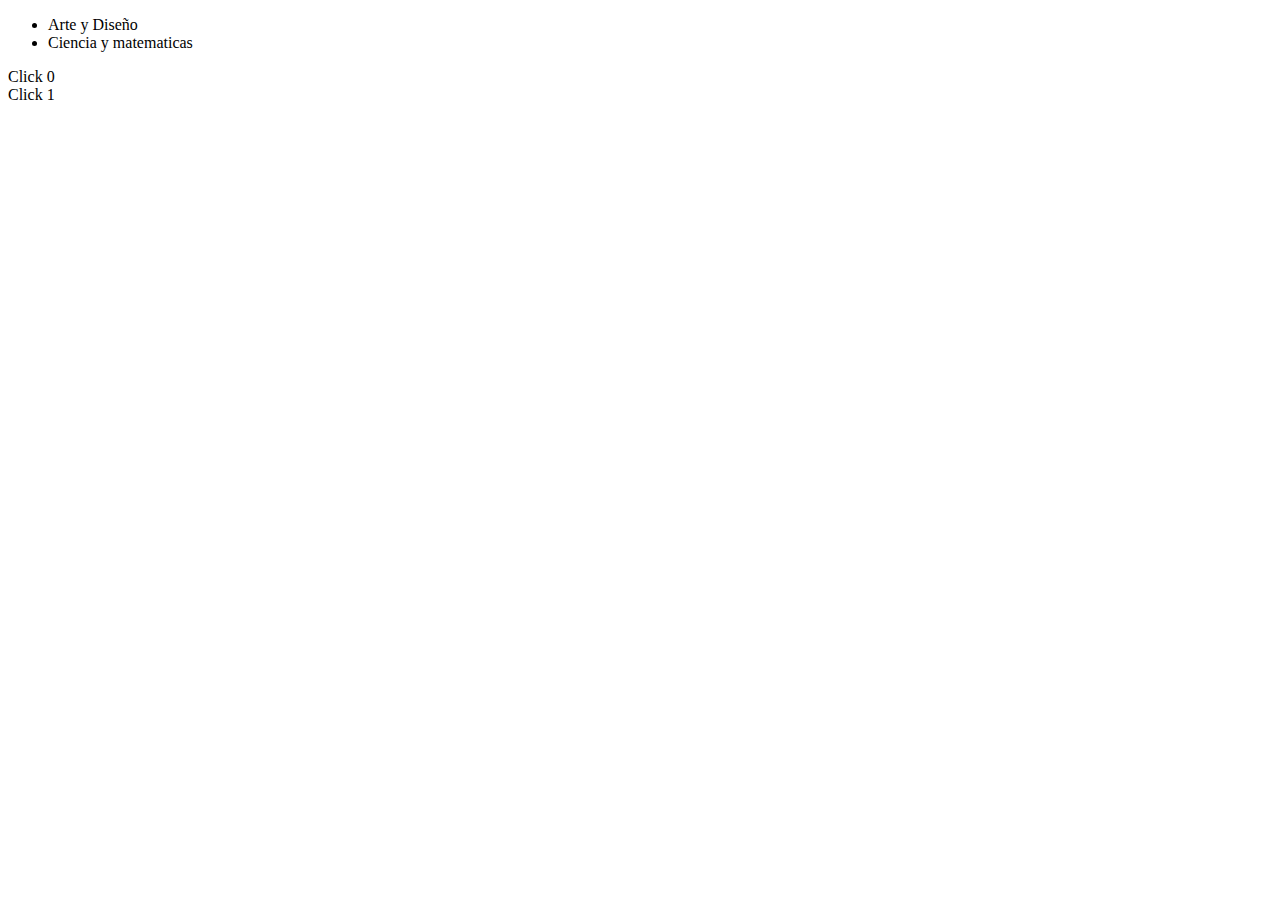
<file: index.html>
<!DOCTYPE html>
<html lang="en">
<head>
    <meta charset="utf-8" />
    <title>JSON UNaM</title>
    <script src="http://code.jquery.com/jquery-1.7.1.min.js"></script>
</head>
<body>
<div id="categorias"></div>
<a class="categoria" rel="0">Click 0</a><br>
<a class="categoria" rel="1">Click 1</a>
<div id="subcategorias"></div>
<div id="carreras"></div>

<!-- https://github.com/KevinBatdorf/codaslider -->

<script>
	$(function() {
		var jsonData;
		var jsonDataFac;

		function iniciar(callback) {
			$.getJSON('data.json', function(data) {
				callback(data);
			});
		}

		iniciar(function(data) {
			jsonData = data.categorias;
			jsonDataFac = data.facultades;

			var output = "<ul>";
			for (var i in jsonData) {
				output += "<li>" + jsonData[i].title + "</li>";
			}
			output += "</ul>";
			document.getElementById("categorias").innerHTML = output;

		});

		$("body").on("click", "a.categoria", function(event) {
			event.preventDefault();
			console.log($(this).attr("rel"));
			console.log(jsonData);
			console.log(jsonDataFac);

			var index = parseInt($(this).attr("rel"));
			var output = "<ul>";
			for (var i in jsonData) {
				output += "<li>" + jsonData[i].subCategorias[index].nombre + "</li>";
			}
			output += "</ul>";
			document.getElementById("subcategorias").innerHTML = output;

		});

	});
</script>
   
</body>
</html>
</file>
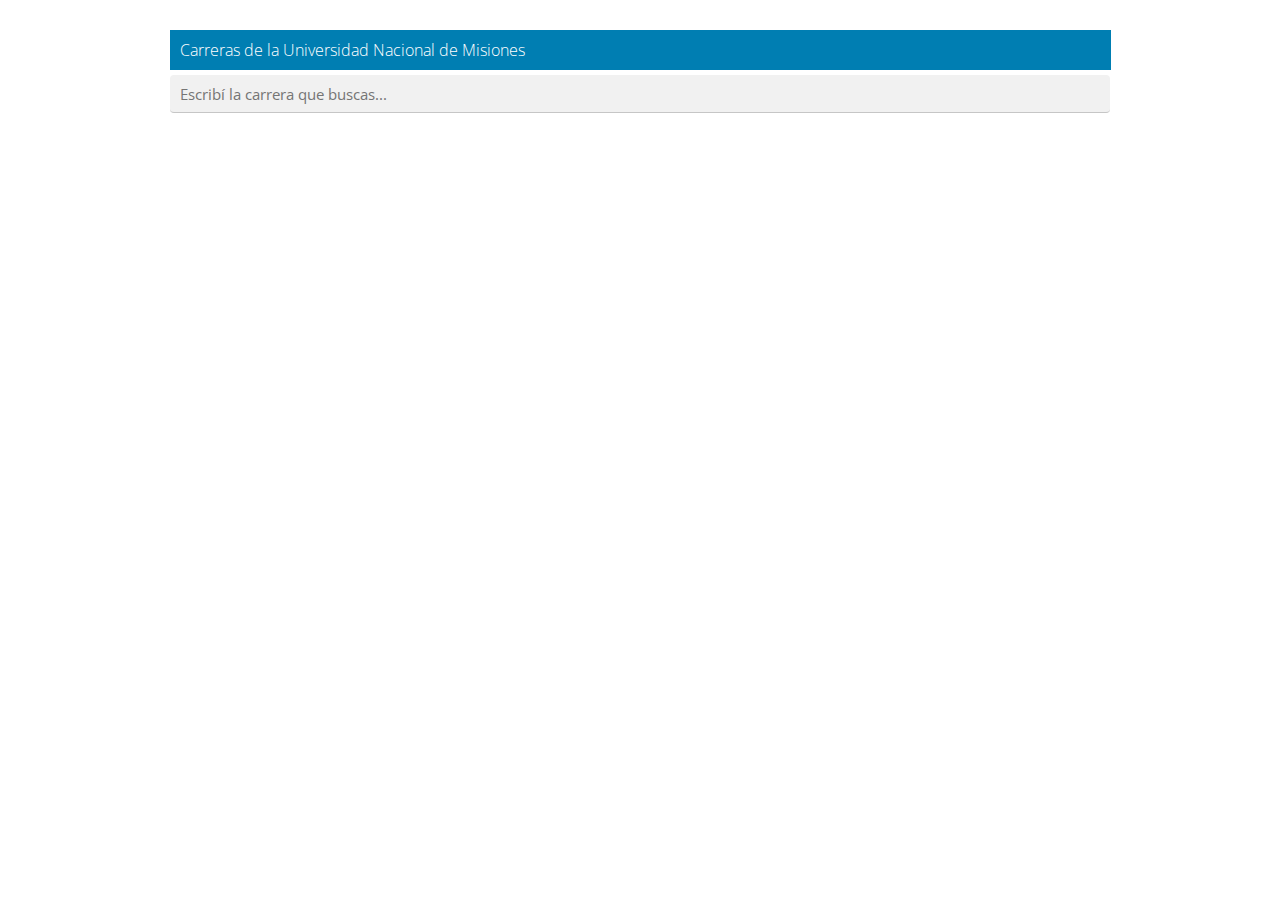
<file: autocomplete/demo/index.html>
<!doctype html>
<html lang="en">
<head>
  <meta charset="utf-8">
  <title>Buscar Carrera</title>
  <meta name="description" content="A simple, yet customizable live search jQuery plugin">

  <link rel="shortcut icon" href="favicon.ico" />

  <!-- MOBILE -->
  <meta name="viewport" content="width=device-width, initial-scale=1">

  <!-- MODERNIZR -->
  <script type="text/javascript" src="javascripts/vendor/modernizr.custom.js"></script>

  <!-- STYLES -->
  <link href='http://fonts.googleapis.com/css?family=Open+Sans:400,300,600,700,800' rel='stylesheet' type='text/css'>
  <link rel="stylesheet" type="text/css" href="stylesheets/vendor/normalize.css">
  <link rel="stylesheet" type="text/css" href="stylesheets/vendor/skeleton.css">
  <link rel="stylesheet" type="text/css" href="stylesheets/styles.css">
  <link rel="stylesheet" type="text/css" href="stylesheets/vendor/github.css">

  <meta prefix="og: http://ogp.me/ns#" property="og:title" content="HideSeek jQuery plugin" />
  <meta prefix="og: http://ogp.me/ns#" property="og:type" content="website" />
  <meta prefix="og: http://ogp.me/ns#" property="og:image" content="http://vdw.github.io/HideSeek/images/hideseek_logo.png" />
  <meta prefix="og: http://ogp.me/ns#" property="og:url" content="http://vdw.github.io/HideSeek/" />
</head>

<body>

          <article>
            <label for="search">Carreras de la Universidad Nacional de Misiones</label>
            <input id="search-navigation" name="search" placeholder="Escribí la carrera que buscas..." type="text" data-list=".navigation_list" data-nodata="No hay resultados en tu búsqueda" autocomplete="off">
            <ul class="vertical navigation_list">
              <li><a href="#">Licenciatura en Artes (FAyD Oberá)</a></li>
              <li><a href="#">Licenciatura en Trabajo Social (Humanidades Pdas)</a></li>
              <li><a href="#">Ingeniería Civil (FIO Oberá)</a></li>
              <li><a href="#">Contador Público Nacional (CE Pdas)</a></li>
              <li><a href="#">Analista de Sistemas (Exactas Apóstoles)</a></li>
              <li><a href="#">Licenciatura en Genética (Exactas Pdas)</a></li>
              <li><a href="#">Ingeniería Electrónica (FIO Oberá)</a></li>
              <li><a href="#">Ingeniería Forestal (Exactas Eldorado)</a></li>
              <li><a href="#">Técnico en Audiovisuales y Fotografía (FAyD UNaM)</a></li>
              <li><a href="#">Ingeniería Industrial (FIO Oberá)</a></li>
            </ul>
          </article>
     

  <!-- JQuery -->
  <script src="https://ajax.googleapis.com/ajax/libs/jquery/1.9.1/jquery.min.js"></script>
  <script>window.jQuery || document.write('<script src="javascripts/vendor/jquery-1.9.1.min.js"><\/script>')</script>

  <!-- JS -->
  <script type="text/javascript" src="javascripts/vendor/jquery.hideseek.min.js"></script>
  <script type="text/javascript" src="javascripts/vendor/rainbow-custom.min.js"></script>
  <script type="text/javascript" src="javascripts/vendor/jquery.anchor.js"></script>
  <script src="javascripts/initializers.js"></script>
  <!-- JS ends -->

</body>
</html>
</file>
<file: autocomplete/demo/stylesheets/vendor/skeleton.css>
/*
* Skeleton V2.0.4
* Copyright 2014, Dave Gamache
* www.getskeleton.com
* Free to use under the MIT license.
* http://www.opensource.org/licenses/mit-license.php
* 12/29/2014
*/


/* Table of contents
––––––––––––––––––––––––––––––––––––––––––––––––––
- Grid
- Base Styles
- Typography
- Links
- Buttons
- Forms
- Lists
- Code
- Tables
- Spacing
- Utilities
- Clearing
- Media Queries
*/


/* Grid
–––––––––––––––––––––––––––––––––––––––––––––––––– */
.container {
  position: relative;
  width: 100%;
  max-width: 960px;
  margin: 0 auto;
  padding: 0 20px;
  box-sizing: border-box; }
.column,
.columns {
  width: 100%;
  float: left;
  box-sizing: border-box; }

/* For devices larger than 400px */
@media (min-width: 400px) {
  .container {
    width: 85%;
    padding: 0; }
}

/* For devices larger than 550px */
@media (min-width: 550px) {
  .container {
    width: 80%; }
  .column,
  .columns {
    margin-left: 4%; }
  .column:first-child,
  .columns:first-child {
    margin-left: 0; }

  .one.column,
  .one.columns                    { width: 4.66666666667%; }
  .two.columns                    { width: 13.3333333333%; }
  .three.columns                  { width: 22%;            }
  .four.columns                   { width: 30.6666666667%; }
  .five.columns                   { width: 39.3333333333%; }
  .six.columns                    { width: 48%;            }
  .seven.columns                  { width: 56.6666666667%; }
  .eight.columns                  { width: 65.3333333333%; }
  .nine.columns                   { width: 74.0%;          }
  .ten.columns                    { width: 82.6666666667%; }
  .eleven.columns                 { width: 91.3333333333%; }
  .twelve.columns                 { width: 100%; margin-left: 0; }

  .one-third.column               { width: 30.6666666667%; }
  .two-thirds.column              { width: 65.3333333333%; }

  .one-half.column                { width: 48%; }

  /* Offsets */
  .offset-by-one.column,
  .offset-by-one.columns          { margin-left: 8.66666666667%; }
  .offset-by-two.column,
  .offset-by-two.columns          { margin-left: 17.3333333333%; }
  .offset-by-three.column,
  .offset-by-three.columns        { margin-left: 26%;            }
  .offset-by-four.column,
  .offset-by-four.columns         { margin-left: 34.6666666667%; }
  .offset-by-five.column,
  .offset-by-five.columns         { margin-left: 43.3333333333%; }
  .offset-by-six.column,
  .offset-by-six.columns          { margin-left: 52%;            }
  .offset-by-seven.column,
  .offset-by-seven.columns        { margin-left: 60.6666666667%; }
  .offset-by-eight.column,
  .offset-by-eight.columns        { margin-left: 69.3333333333%; }
  .offset-by-nine.column,
  .offset-by-nine.columns         { margin-left: 78.0%;          }
  .offset-by-ten.column,
  .offset-by-ten.columns          { margin-left: 86.6666666667%; }
  .offset-by-eleven.column,
  .offset-by-eleven.columns       { margin-left: 95.3333333333%; }

  .offset-by-one-third.column,
  .offset-by-one-third.columns    { margin-left: 34.6666666667%; }
  .offset-by-two-thirds.column,
  .offset-by-two-thirds.columns   { margin-left: 69.3333333333%; }

  .offset-by-one-half.column,
  .offset-by-one-half.columns     { margin-left: 52%; }

}


/* Base Styles
–––––––––––––––––––––––––––––––––––––––––––––––––– */
/* NOTE
html is set to 62.5% so that all the REM measurements throughout Skeleton
are based on 10px sizing. So basically 1.5rem = 15px :) */
html {
  font-size: 62.5%; }
body {
  font-size: 1.5em; /* currently ems cause chrome bug misinterpreting rems on body element */
  line-height: 1.6;
  font-weight: 400;
  font-family: "Raleway", "HelveticaNeue", "Helvetica Neue", Helvetica, Arial, sans-serif;
  color: #222; }


/* Typography
–––––––––––––––––––––––––––––––––––––––––––––––––– */
h1, h2, h3, h4, h5, h6 {
  margin-top: 0;
  margin-bottom: 2rem;
  font-weight: 300; }
h1 { font-size: 4.0rem; line-height: 1.2;  letter-spacing: -.1rem;}
h2 { font-size: 3.6rem; line-height: 1.25; letter-spacing: -.1rem; }
h3 { font-size: 3.0rem; line-height: 1.3;  letter-spacing: -.1rem; }
h4 { font-size: 2.4rem; line-height: 1.35; letter-spacing: -.08rem; }
h5 { font-size: 1.8rem; line-height: 1.5;  letter-spacing: -.05rem; }
h6 { font-size: 1.5rem; line-height: 1.6;  letter-spacing: 0; }

/* Larger than phablet */
@media (min-width: 550px) {
  h1 { font-size: 5.0rem; }
  h2 { font-size: 4.2rem; }
  h3 { font-size: 3.6rem; }
  h4 { font-size: 3.0rem; }
  h5 { font-size: 2.4rem; }
  h6 { font-size: 1.5rem; }
}

p {
  margin-top: 0; }


/* Links
–––––––––––––––––––––––––––––––––––––––––––––––––– */
a {
  color: #1EAEDB; }
a:hover {
  color: #0FA0CE; }


/* Buttons
–––––––––––––––––––––––––––––––––––––––––––––––––– */
.button,
button,
input[type="submit"],
input[type="reset"],
input[type="button"] {
  display: inline-block;
  height: 38px;
  padding: 0 30px;
  color: #555;
  text-align: center;
  font-size: 11px;
  font-weight: 600;
  line-height: 38px;
  letter-spacing: .1rem;
  text-transform: uppercase;
  text-decoration: none;
  white-space: nowrap;
  background-color: transparent;
  border-radius: 4px;
  border: 1px solid #bbb;
  cursor: pointer;
  box-sizing: border-box; }
.button:hover,
button:hover,
input[type="submit"]:hover,
input[type="reset"]:hover,
input[type="button"]:hover,
.button:focus,
button:focus,
input[type="submit"]:focus,
input[type="reset"]:focus,
input[type="button"]:focus {
  color: #333;
  border-color: #888;
  outline: 0; }
.button.button-primary,
button.button-primary,
input[type="submit"].button-primary,
input[type="reset"].button-primary,
input[type="button"].button-primary {
  color: #FFF;
  background-color: #33C3F0;
  border-color: #33C3F0; }
.button.button-primary:hover,
button.button-primary:hover,
input[type="submit"].button-primary:hover,
input[type="reset"].button-primary:hover,
input[type="button"].button-primary:hover,
.button.button-primary:focus,
button.button-primary:focus,
input[type="submit"].button-primary:focus,
input[type="reset"].button-primary:focus,
input[type="button"].button-primary:focus {
  color: #FFF;
  background-color: #1EAEDB;
  border-color: #1EAEDB; }


/* Forms
–––––––––––––––––––––––––––––––––––––––––––––––––– */
input[type="email"],
input[type="number"],
input[type="search"],
input[type="text"],
input[type="tel"],
input[type="url"],
input[type="password"],
textarea,
select {
  height: 38px;
  padding: 6px 10px; /* The 6px vertically centers text on FF, ignored by Webkit */
  background-color: #fff;
  border: 1px solid #D1D1D1;
  border-radius: 4px;
  box-shadow: none;
  box-sizing: border-box; }
/* Removes awkward default styles on some inputs for iOS */
input[type="email"],
input[type="number"],
input[type="search"],
input[type="text"],
input[type="tel"],
input[type="url"],
input[type="password"],
textarea {
  -webkit-appearance: none;
     -moz-appearance: none;
          appearance: none; }
textarea {
  min-height: 65px;
  padding-top: 6px;
  padding-bottom: 6px; }
input[type="email"]:focus,
input[type="number"]:focus,
input[type="search"]:focus,
input[type="text"]:focus,
input[type="tel"]:focus,
input[type="url"]:focus,
input[type="password"]:focus,
textarea:focus,
select:focus {
  border: 1px solid #33C3F0;
  outline: 0; }
label,
legend {
  display: block;
  margin-bottom: .5rem;
  font-weight: 600; }
fieldset {
  padding: 0;
  border-width: 0; }
input[type="checkbox"],
input[type="radio"] {
  display: inline; }
label > .label-body {
  display: inline-block;
  margin-left: .5rem;
  font-weight: normal; }


/* Lists
–––––––––––––––––––––––––––––––––––––––––––––––––– */
ul {
  list-style: circle inside; }
ol {
  list-style: decimal inside; }
ol, ul {
  padding-left: 0;
  margin-top: 0; }
ul ul,
ul ol,
ol ol,
ol ul {
  margin: 1.5rem 0 1.5rem 3rem;
  font-size: 90%; }
li {
  margin-bottom: 1rem; }


/* Code
–––––––––––––––––––––––––––––––––––––––––––––––––– */
code {
  padding: .2rem .5rem;
  margin: 0 .2rem;
  font-size: 90%;
  white-space: nowrap;
  background: #F1F1F1;
  border: 1px solid #E1E1E1;
  border-radius: 4px; }
pre > code {
  display: block;
  padding: 1rem 1.5rem;
  white-space: pre; }


/* Tables
–––––––––––––––––––––––––––––––––––––––––––––––––– */
th,
td {
  padding: 12px 15px;
  text-align: left;
  border-bottom: 1px solid #E1E1E1; }
th:first-child,
td:first-child {
  padding-left: 0; }
th:last-child,
td:last-child {
  padding-right: 0; }


/* Spacing
–––––––––––––––––––––––––––––––––––––––––––––––––– */
button,
.button {
  margin-bottom: 1rem; }
input,
textarea,
select,
fieldset {
  margin-bottom: 1.5rem; }
pre,
blockquote,
dl,
figure,
table,
p,
ul,
ol,
form {
  margin-bottom: 2.5rem; }


/* Utilities
–––––––––––––––––––––––––––––––––––––––––––––––––– */
.u-full-width {
  width: 100%;
  box-sizing: border-box; }
.u-max-full-width {
  max-width: 100%;
  box-sizing: border-box; }
.u-pull-right {
  float: right; }
.u-pull-left {
  float: left; }


/* Misc
–––––––––––––––––––––––––––––––––––––––––––––––––– */
hr {
  margin-top: 3rem;
  margin-bottom: 3.5rem;
  border-width: 0;
  border-top: 1px solid #E1E1E1; }


/* Clearing
–––––––––––––––––––––––––––––––––––––––––––––––––– */

/* Self Clearing Goodness */
.container:after,
.row:after,
.u-cf {
  content: "";
  display: table;
  clear: both; }


/* Media Queries
–––––––––––––––––––––––––––––––––––––––––––––––––– */
/*
Note: The best way to structure the use of media queries is to create the queries
near the relevant code. For example, if you wanted to change the styles for buttons
on small devices, paste the mobile query code up in the buttons section and style it
there.
*/


/* Larger than mobile */
@media (min-width: 400px) {}

/* Larger than phablet (also point when grid becomes active) */
@media (min-width: 550px) {}

/* Larger than tablet */
@media (min-width: 750px) {}

/* Larger than desktop */
@media (min-width: 1000px) {}

/* Larger than Desktop HD */
@media (min-width: 1200px) {}
</file>
<file: autocomplete/demo/stylesheets/styles.css>
/**
 * BlankPlate | Yet another HTML5 Starter Kit
 *
 * BlankPlate Main stylesheet
 *
 * @copyright	Copyright 2012, Dimitris Krestos
 * @license		Apache License, Version 2.0 (http://www.opensource.org/licenses/apache2.0.php)
 * @link		http://vdw.staytuned.gr/html5-starter-kit-blankplate/
 * @package		BlankPlate
 * @version		v1.2.3
 */

/**
 * WORLD
 *
 * -------------------------------------------------------------------------------------------------
 */
BODY {
	font-family: "Open Sans", helvetica, arial, sans-serif;
}

H2 {
	font-weight: 300;
}

UL, LI {
	color: #4D4D4D;
	font-size: 15px;
	line-height: 24px !important;
	width: 100%;
  float: left;
}

LI A {
	color: inherit;
	text-decoration: none;
	width: 100%;
  float: left;
}

INPUT[type="text"] {
	background: #F1F1F1;
	border: 0;
	border-bottom: 1px solid #c6c6c6;
	margin-bottom: 10px;
	padding: 10px 0 10px 10px;
	width: 100%;
}

/* Clear fix */
.clear {
	clear: both;
	float: none;
	font-size: 1px;
	height: 0px;
	line-height: 0
}

/**
 * HEADER
 * Your header rules
 * -------------------------------------------------------------------------------------------------
 */
HEADER {
	background: #3A3E3D;
	color: white;
	min-height: 400px;
	margin: 0 auto;
	width: 100%;
}

HEADER H1 {
	color: inherit;
	font-size: 48px;
	letter-spacing: 4px;
	padding-top: 120px;
	text-transform: uppercase;
	font-weight: 400;
}

HEADER H2 {
	color: inherit;
	font-size: 18px;
	letter-spacing: 5px;
	text-transform: uppercase;
}

/**
 * BODY
 * Your content rules
 * -------------------------------------------------------------------------------------------------
 */
.separator {
	background: white;
	border-bottom: 1px solid #E5E5E5;
	color: #888;
	font-size: 16px;
	text-align: center;
	text-transform: uppercase;
	line-height: 80px;
	letter-spacing: 2px;
	width: 100%;
}

SECTION#body {
	background: #f5a732;
}

SECTION#body H2 {
	color: white;
	font-size: 18px;
	font-weight: 300;
	letter-spacing: 1px;
	line-height: 34px;
	margin-top: 2rem;
}

SECTION {
	background: #F1F1F1;
	/*margin-top: 80px;*/
	width: 100%;
}

ARTICLE {
	margin: 0 auto;
	padding: 30px 0 20px;
	max-width: 940px;
}

ARTICLE UL {
	list-style: none;
}

ARTICLE H4 {
	color: #E95855;
	margin-bottom: 10px;
}

ARTICLE LABEL {
	background: #007eb2;
	color: white;
	display: block;
	font-size: 16px;
	font-weight: 100;
	line-height: 20px;
	padding: 10px 0 10px 10px;
	width: 99%;
}

/**
 * FOOTER
 *
 * -------------------------------------------------------------------------------------------------
 */
FOOTER {
	width: 100%;
	color: #888;
	margin: 20px auto;
}

/**
 * SEARCH
 *
 * -------------------------------------------------------------------------------------------------
 */
.button {
	background-color: #f5a732;
	border: none;
	border-bottom: 4px solid #cd8722;
	color: #FFFFFF;
	border-radius: 0;
	font-size: 14px;
	letter-spacing: 2px;
	height: 48px;
	line-height: 48px;
}

.button:hover {
	background: #f4ac40;
	color: #FFF;
	border-bottom-color: #cd8722;
}

.link {
	color: white;
	font-size: 14px;
	font-weight: 300;
	letter-spacing: 1px;
	line-height: 48px;
	margin-top: 20px;
	margin-left: 6px;
	text-decoration: none;
}

.link:hover {
	text-decoration: underline;
	color: inherit;
}

.anchorLink {
	border-bottom: 1px dashed white;
	color: white;
	text-decoration: none;
}

.anchorLink:hover {
	text-decoration: none;
	border-bottom: none;
	color: inherit;
}

.screenshot {
	position: absolute;
	clip: rect(0 0 0 0);
}

.selected {
	background: #F1F1F1;
	padding: 2px 8px;
}

.logo {
	margin-top: -6px;
	margin-right: 10px;
	vertical-align: middle;
}

.origin {
	font-weight: bold;
	margin-left: 8px;
}

mark {
    background: #88DDFF;
}
</file>
<file: autocomplete/demo/stylesheets/vendor/github.css>
/**
 * GitHub theme
 *
 * @author Craig Campbell
 * @version 1.0.4
 */
pre {
    border: 1px solid #ccc;
    word-wrap: break-word;
    padding: 6px 10px;
    line-height: 19px;
    margin-bottom: 20px;
}

code {
    border: 1px solid #eaeaea;
    margin: 0px 2px;
    padding: 0px 5px;
    font-size: 12px;
}

pre code {
    border: 0px;
    padding: 0px;
    margin: 0px;
    -moz-border-radius: 0px;
    -webkit-border-radius: 0px;
    border-radius: 0px;
}

pre, code {
    font-family: Consolas, 'Liberation Mono', Courier, monospace;
    color: #333;
    background: #f8f8f8;
    -moz-border-radius: 3px;
    -webkit-border-radius: 3px;
    border-radius: 3px;
}

pre, pre code {
    font-size: 13px;
}

pre .comment {
    color: #998;
}

pre .support {
    color: #0086B3;
}

pre .tag, pre .tag-name {
    color: navy;
}

pre .keyword, pre .css-property, pre .vendor-prefix, pre .sass, pre .class, pre .id, pre .css-value, pre .entity.function, pre .storage.function {
    font-weight: bold;
}

pre .css-property, pre .css-value, pre .vendor-prefix, pre .support.namespace {
    color: #333;
}

pre .constant.numeric, pre .keyword.unit, pre .hex-color {
    font-weight: normal;
    color: #099;
}

pre .entity.class {
    color: #458;
}

pre .entity.id, pre .entity.function {
    color: #900;
}

pre .attribute, pre .variable {
    color: teal;
}

pre .string, pre .support.value  {
    font-weight: normal;
    color: #d14;
}

pre .regexp {
    color: #009926;
}
</file>
